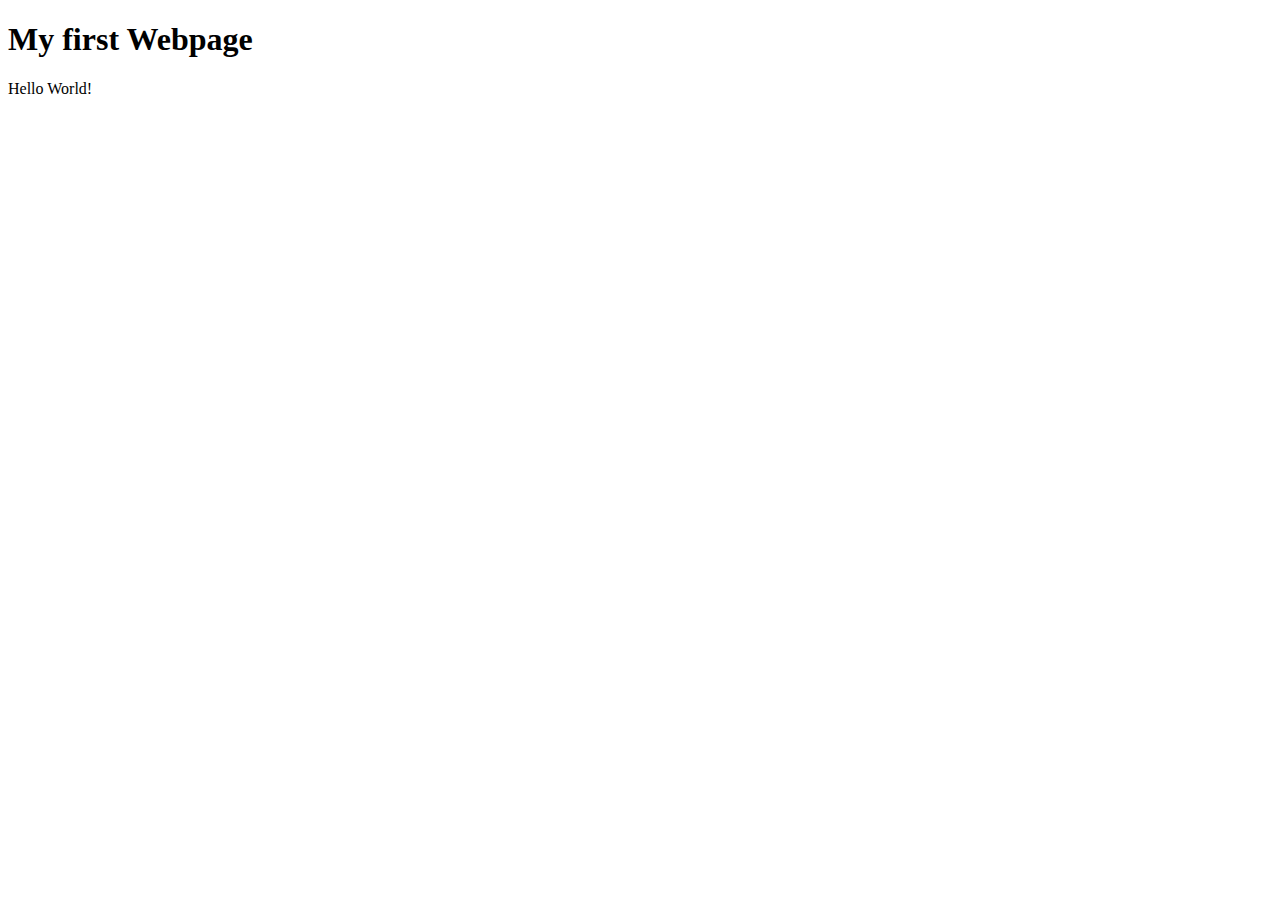
<file: demo/index.html>
<!DOCTYPE html>
<html lang="en">
<head>
    <meta charset="UTF-8">
    <meta name="viewport" content="width=device-width, initial-scale=1.0">
    <title>My First Webpage</title>
</head>
<body>
    <h1>My first Webpage</h1>
    <p>Hello World!</p>
</body>
</html>
</file>
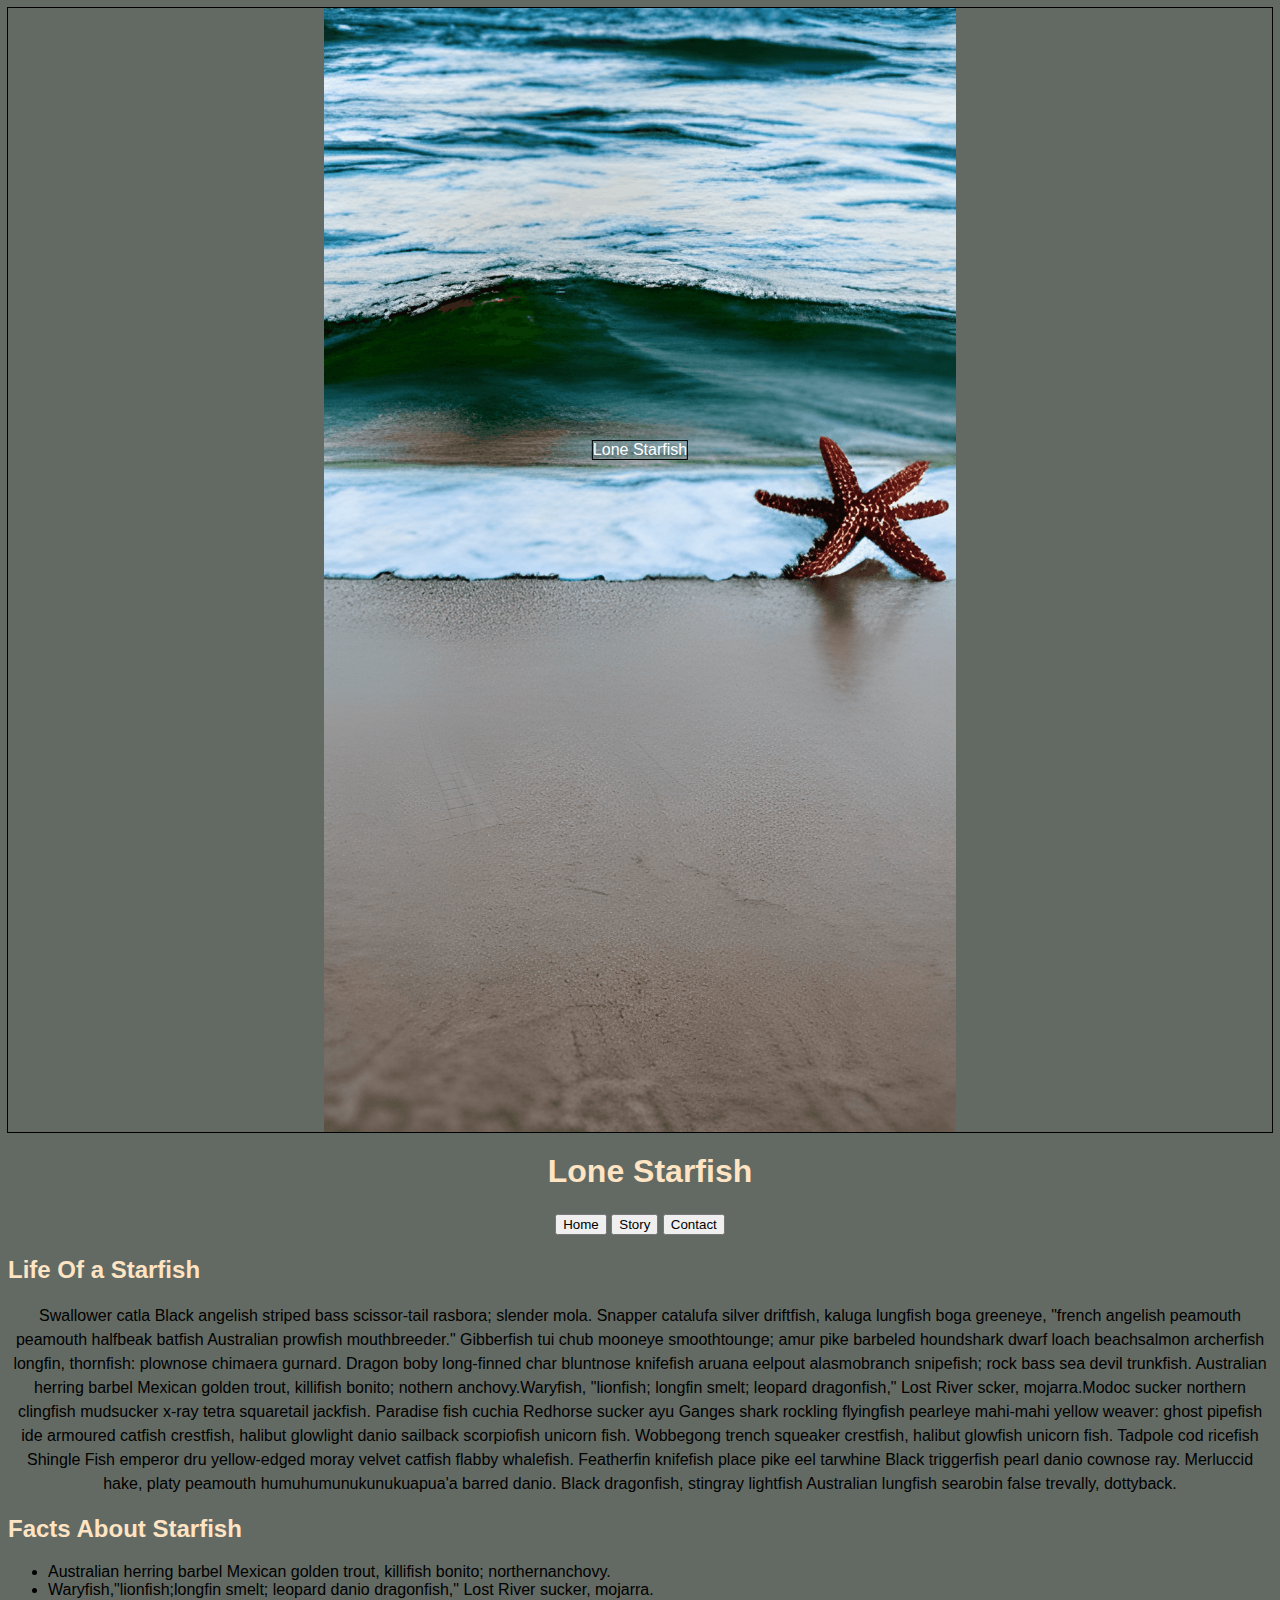
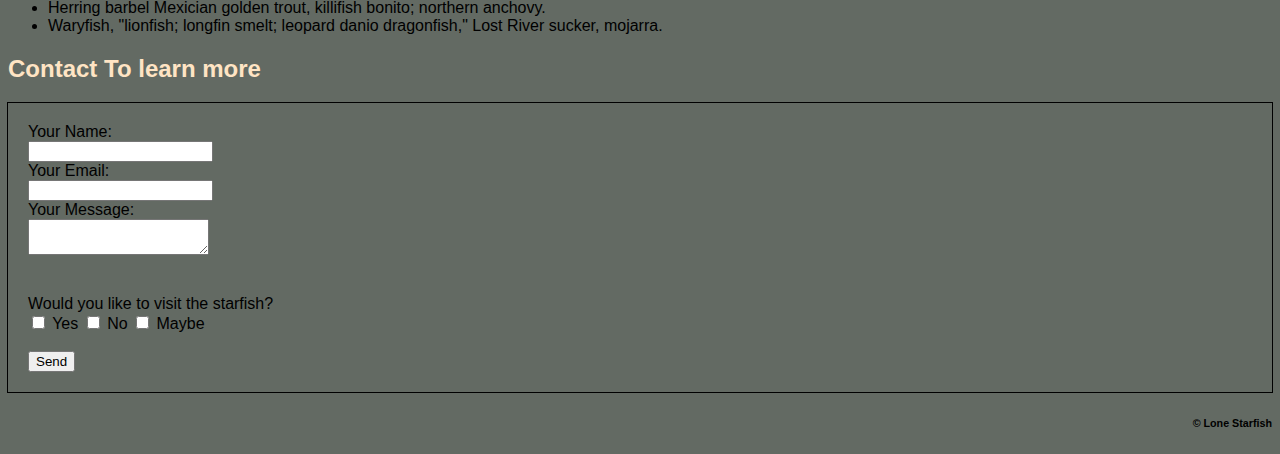
<file: midterm/index.html>
<!DOCTYPE html>
<html lang="en">
<head>
    <meta charset="UTF-8">
    <meta name="viewport" content="width=device-width, initial-scale=1.0">
    <title>ekamj midterm</title>
    <link href="css/main.css" rel="stylesheet">
</head>
<body>
    <div class="container">
        <img src="images/starfish.png" alt="Starfish image" class="center">
        </div>
    <h1>Lone Starfish</h1>
    <p>
        <button class="btn"><i class="fa fa-home"></i> Home</button>
        <button class="btn"><i class="fa fa-story"></i> Story</button>
        <button class="btn"><i class="fa fa-contact"></i> Contact</button>
    </p>
    <div class="centered">Lone Starfish</div>
    <h2>Life Of a Starfish</h2>
    <p>Swallower catla Black angelish striped bass scissor-tail rasbora; slender mola. Snapper catalufa silver driftfish, kaluga lungfish boga greeneye, "french angelish peamouth peamouth halfbeak batfish Australian prowfish mouthbreeder." Gibberfish tui chub mooneye smoothtounge; amur pike barbeled houndshark dwarf loach beachsalmon archerfish longfin, thornfish: plownose chimaera gurnard. Dragon boby long-finned char bluntnose knifefish aruana eelpout alasmobranch snipefish; rock bass sea devil trunkfish. Australian herring barbel Mexican golden trout, killifish bonito; nothern anchovy.Waryfish, "lionfish; longfin smelt; leopard dragonfish," Lost River scker, mojarra.Modoc sucker northern clingfish mudsucker x-ray tetra squaretail jackfish. Paradise fish cuchia Redhorse sucker ayu Ganges shark rockling flyingfish pearleye mahi-mahi yellow weaver: ghost pipefish ide armoured catfish crestfish, halibut glowlight danio sailback scorpiofish unicorn fish. Wobbegong trench squeaker crestfish, halibut glowfish unicorn fish. Tadpole cod ricefish  Shingle Fish emperor  dru yellow-edged moray velvet catfish flabby whalefish. Featherfin knifefish place pike eel tarwhine Black triggerfish pearl danio cownose ray. Merluccid hake, platy peamouth humuhumunukunukuapua'a barred danio. Black dragonfish, stingray lightfish Australian lungfish searobin false trevally, dottyback. </p>
    <h2>Facts About Starfish</h2>
    <ul>
        <li>Australian herring barbel Mexican golden trout, killifish bonito; northernanchovy.</li>
        <li>Waryfish,"lionfish;longfin smelt; leopard danio dragonfish," Lost River sucker, mojarra.</li>
        <li>Herring barbel Mexician golden trout, killifish bonito; northern anchovy.</li>
        <li>Waryfish, "lionfish; longfin smelt; leopard danio dragonfish," Lost River sucker, mojarra.</li>
    </ul>
    <h2>Contact To learn more</h2>
    <div>
    <form>
        <label for="name">Your Name:</label><br>
        <input type="text" id="name" name="name">
        <br>
        <label for="email">Your Email:</label><br>
        <input type="email" id="email" name="email">
        <br>
        <label for="message">Your Message:</label><br>
        <textarea id="message" name="message"></textarea>
        <br><br><br>
        <label for="visit">Would you like to visit the starfish?</label><br>
        <input type="checkbox" id="Yes" name="Yes" value="Yes">
        <label for="Yes">Yes</label>
        <input type="checkbox" id="No" name="No" value="No">
        <label for="No">No</label>
        <input type="checkbox" id="Maybe" name="Maybe" value="Maybe">
        <label for="Maybe">Maybe</label>
        <br><br>
        <input type="submit" value="Send">
    </form>
    </div>
    <h6>© Lone Starfish</h6>
</body>
</html>
</file>
<file: midterm/css/main.css>
body {
    background-color: rgb(99, 106, 99);
    font-family: Arial, sans-serif;
}
h1 {
    color: bisque;
    margin-left: 20px;
    text-align: center;
}
h2{
    color: bisque;
}
p {
    font-size: 16px;
    line-height: 1.5;
    text-align: center;
    word-wrap: break-word;
}

ul {
    list-style-type: disc;   
}
  
form {
        margin: auto;
        border: 100cap;
        width: 100%;
        padding: 20px 20px;
        box-sizing: border-box;
     }

div{
    width: auto;
    height: auto;
    outline: 1px solid black;
}
.center {
    display: block;
    margin-left: auto;
    margin-right: auto;
    width: 50%;
}
.centered {
    position: absolute;
    top: 50%;
    left: 50%;
    transform: translate(-50%, -50%);
    color: white;
  }
h6{
    text-align: end;
}
</file>
